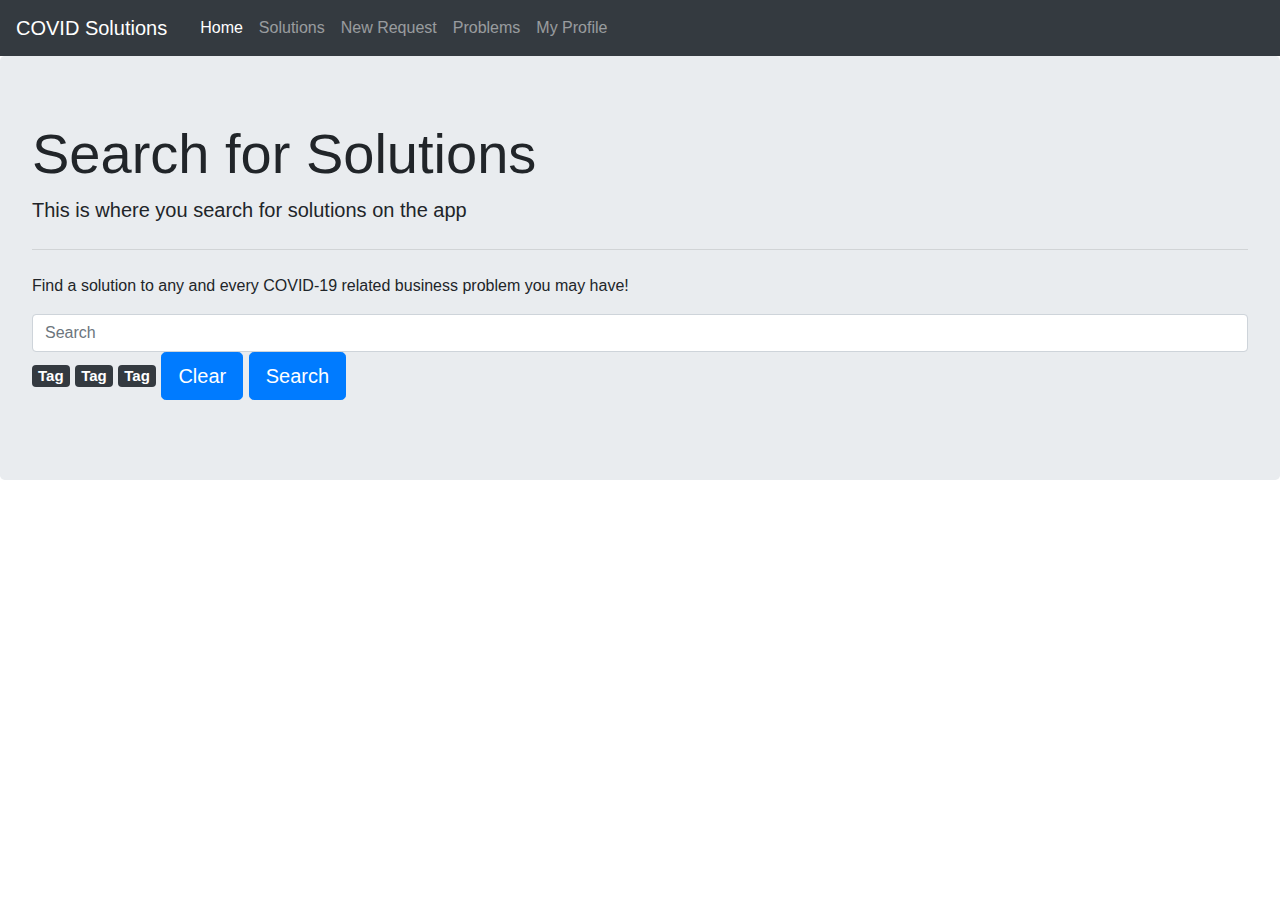
<file: search.html>
<!DOCTYPE html>
<html>

<head>
    <meta charset="utf-8">
    <title>Home | COVID Solutions</title>
    <meta name="comp1800 boilerplate code" content="COVID Solutions">
    <meta name="author" content="Faiz Hassany">

    <!-- Bootstrap for Mobile-first, and JQuery -->
    <meta name="viewport" content="width=device-width, initial-scale=1, shrink-to-fit=no">
    <link rel="stylesheet" href="https://maxcdn.bootstrapcdn.com/bootstrap/4.3.1/css/bootstrap.min.css">

    <!-- Optional styles and scripts of your own -->
    <style>
        nav-item {
            list-style: none;
        }
        .navbar-toggler-icon {
            padding-left: 30px;
            padding-right: 30px;
        }

        .navbar-toggler {
            margin-right: 25px;
        }

        .navbar-brand {
            padding-right: 25px;
        }
    </style>
</head>

<body>
    <!-------------------------------------->
    <!-- The following is HTML for layout -->
    <!-------------------------------------->
    <!-- Header Navigation Bar -->
    <nav class="navbar navbar-expand-lg navbar-dark bg-dark">
        <button class="navbar-toggler" type="button" data-toggle="collapse" data-target=".navbar-collapse" aria-controls="navbarDropdown links2">
            <span class="navbar-toggler-icon"></span> 
            <div class="collapse navbar-collapse show" id="currentPage">Home</div>
        </button>
        <span class="navbar-brand mr-auto" href="">COVID Solutions</span>
        
        <div class="collapse navbar-collapse" id="navbarDropdown">
            <ul class="navbar-nav">
                <li class="nav-item active">
                    <span class="nav-link">Home</span>
                </li>
                <li class="nav-item">
                    <a class="nav-link" href="solutions.html">Solutions</a>
                </li>
                <li class="nav-item">
                    <a class="nav-link" href="request.html">New Request</a>
                </li>
                <li class="nav-item">
                    <a class="nav-link" href="problems.html">Problems</a>
                </li>
                <li class="nav-item">
                    <a class="nav-link" href="profile.html">My Profile</a>
                </li>
            </ul>
        </div>
    </nav>

    <div class="jumbotron">
        <h1 class="display-4">Search for Solutions</h1>
        <p class="lead">This is where you search for solutions on the app</p>
        <hr class="my-4">
        <p>Find a solution to any and every COVID-19 related business problem you may have!</p>
        <p class="lead">
            <!-- Search form -->
<input class="form-control" type="text" placeholder="Search" aria-label="Search">
    <a href="#" class="badge badge-dark">Tag</a>
    <a href="#" class="badge badge-dark">Tag</a>
    <a href="#" class="badge badge-dark">Tag</a>
        <a class="btn btn-primary btn-lg" href="#" role="button">Clear</a>
          <a class="btn btn-primary btn-lg" href="#" role="button">Search</a>
        </p>
      </div>

</body>
</html>
</file>
